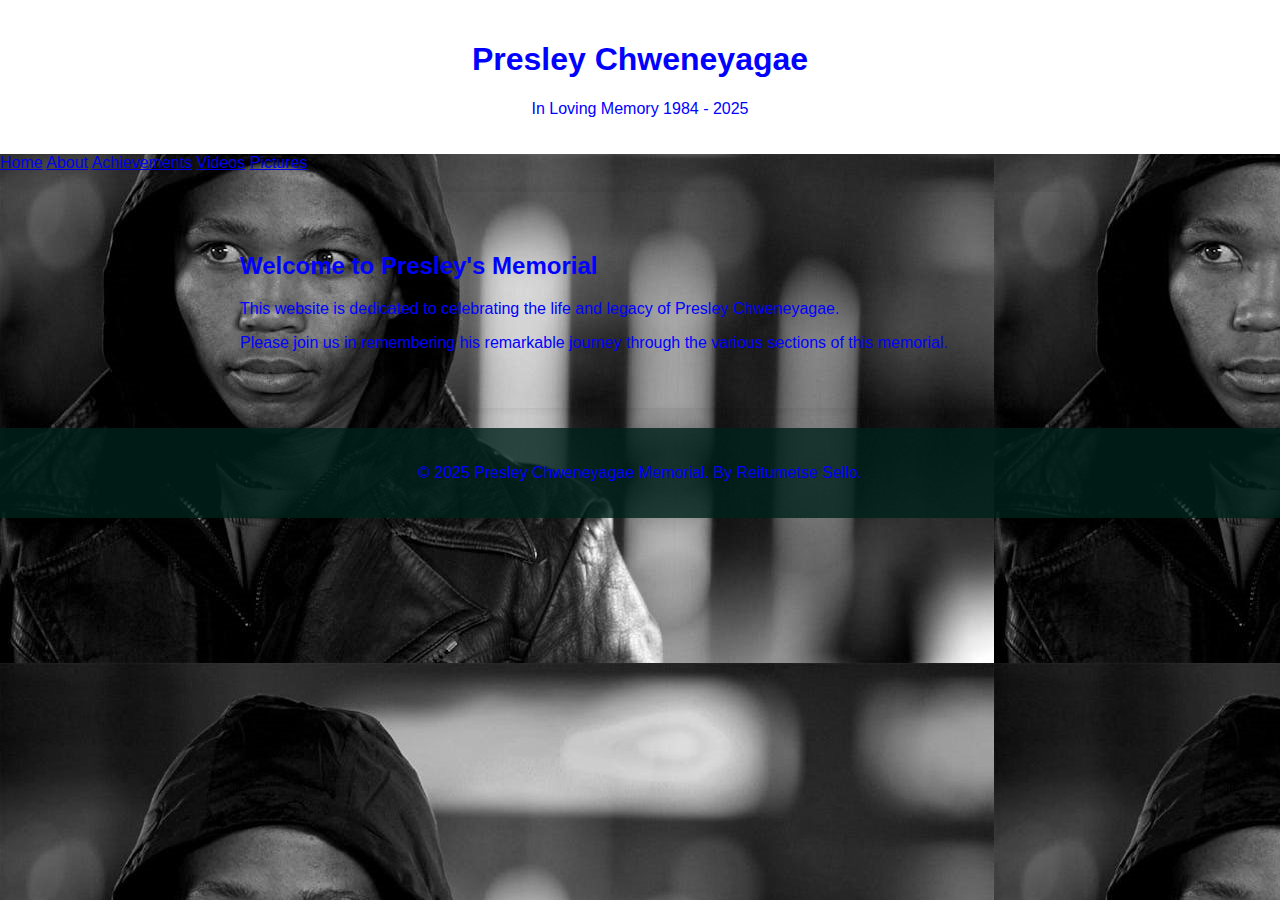
<file: index.html>
﻿<!DOCTYPE html>
<html lang="en">
<head>
    <meta charset="UTF-8">
    <meta name="viewport" content="width=device-width, initial-scale=1.0">
    <title>Presley Chweneyagae Memorial</title>
    <link rel="stylesheet" href="style.css">
    
</head>
<body>
    <header>
        <div class="container">
            <h1>Presley Chweneyagae</h1>
            <p>In Loving Memory 1984 - 2025</p>
        </div>
    </header>

    <nav>
        <div class="container">
            
                <a href="index.html">Home</a>
                <a href="about.html">About</a>
                <a href="achievements.html">Achievements</a>
                <a href="videos.html">Videos</a>
                <a href="pictures.html">Pictures</a>
            
        </div>
    </nav>

    <main class="container">
        <section id="home">
            <h2>Welcome to Presley's Memorial</h2>
            <p>This website is dedicated to celebrating the life and legacy of Presley Chweneyagae.</p>
            <p>Please join us in remembering his remarkable journey through the various sections of this memorial.</p>
        </section>
    </main>
    <audio autoplay looop>
        <source src="lil_durk_death_ain_t_easy_official_audio_mp3_10755.mp3" type="audio/mpeg">
    </audio>

    <footer>
        <div class="container">
            <p>&copy; 2025 Presley Chweneyagae Memorial. By Reitumetse Sello.</p>
        </div>
    </footer>
</body>
</html>
</file>
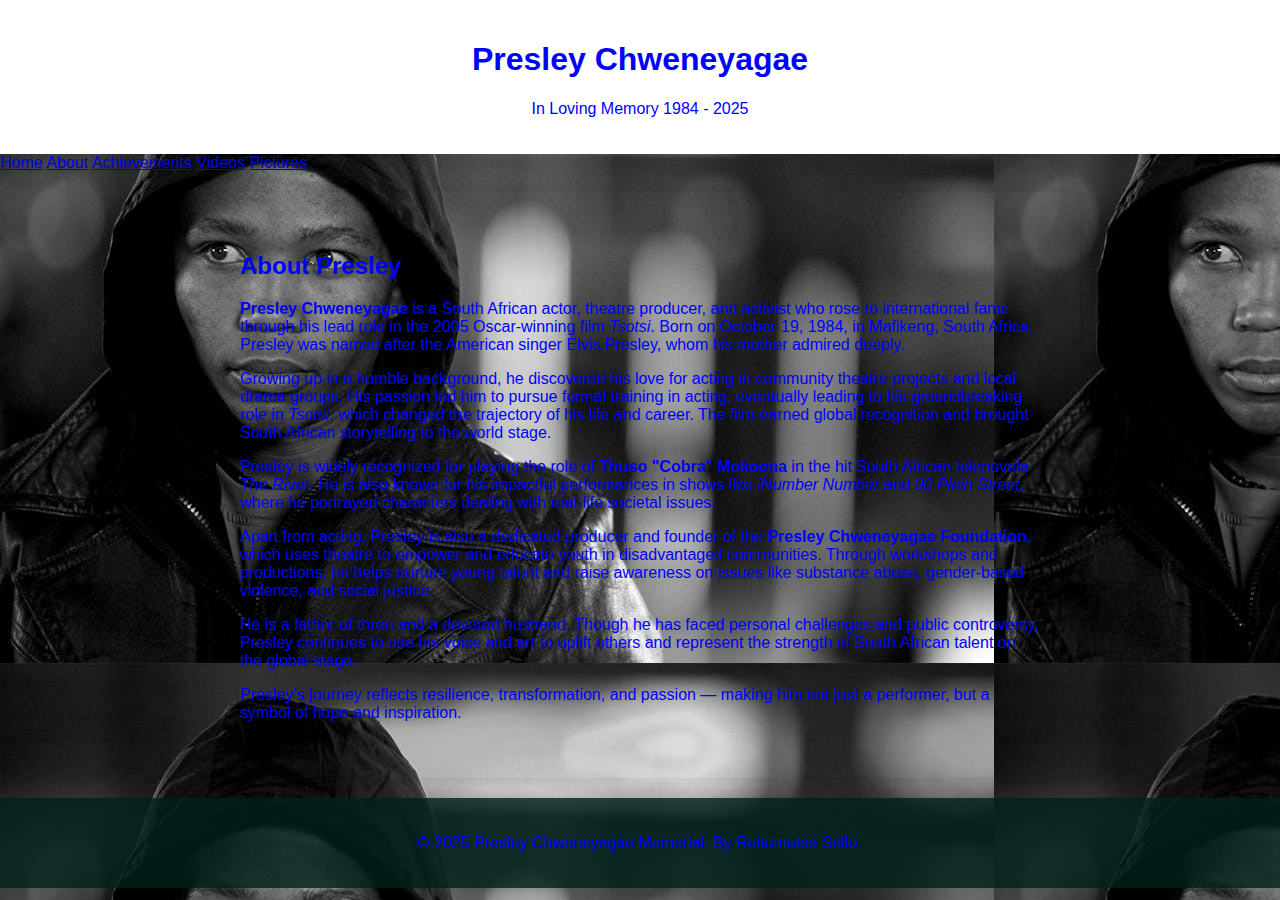
<file: About.html>
﻿<!DOCTYPE html>
<html lang="en">
<head>
    <meta charset="UTF-8">
    <meta name="viewport" content="width=device-width, initial-scale=1.0">
    <title>About Presley Chweneyagae</title>
    <link rel="stylesheet" href="style.css">
</head>
<body>
    <header>
        <div class="container">
            <h1>Presley Chweneyagae</h1>
            <p>In Loving Memory 1984 - 2025</p>
        </div>
    </header>

     <nav>
        <div class="container">
            
                <a href="index.html">Home</a>
                <a href="about.html">About</a>
                <a href="achievements.html">Achievements</a>
                <a href="videos.html">Videos</a>
                <a href="pictures.html">Pictures</a>
            
        </div>
    </nav>

    <main class="container">
        <section id="about">
            <h2>About Presley</h2>
          <p><strong>Presley Chweneyagae</strong> is a South African actor, theatre producer, and activist who rose to international fame through his lead role in the 2005 Oscar-winning film <em>Tsotsi</em>. Born on October 19, 1984, in Mafikeng, South Africa, Presley was named after the American singer Elvis Presley, whom his mother admired deeply.</p>

  <p>Growing up in a humble background, he discovered his love for acting in community theatre projects and local drama groups. His passion led him to pursue formal training in acting, eventually leading to his groundbreaking role in <em>Tsotsi</em>, which changed the trajectory of his life and career. The film earned global recognition and brought South African storytelling to the world stage.</p>

  <p>Presley is widely recognized for playing the role of <strong>Thuso "Cobra" Mokoena</strong> in the hit South African telenovela <em>The River</em>. He is also known for his impactful performances in shows like <em>iNumber Number</em> and <em>90 Plein Street</em>, where he portrayed characters dealing with real-life societal issues.</p>

  <p>Apart from acting, Presley is also a dedicated producer and founder of the <strong>Presley Chweneyagae Foundation</strong>, which uses theatre to empower and educate youth in disadvantaged communities. Through workshops and productions, he helps nurture young talent and raise awareness on issues like substance abuse, gender-based violence, and social justice.</p>

  <p>He is a father of three and a devoted husband. Though he has faced personal challenges and public controversy, Presley continues to use his voice and art to uplift others and represent the strength of South African talent on the global stage.</p>

  <p>Presley’s journey reflects resilience, transformation, and passion — making him not just a performer, but a symbol of hope and inspiration.</p>
        </section>
    </main>

    <footer>
        <div class="container">
            <p>&copy; 2025 Presley Chweneyagae Memorial. By Reitumetse Sello.</p>
        </div>
    </footer>
</body>
</html>
</file>
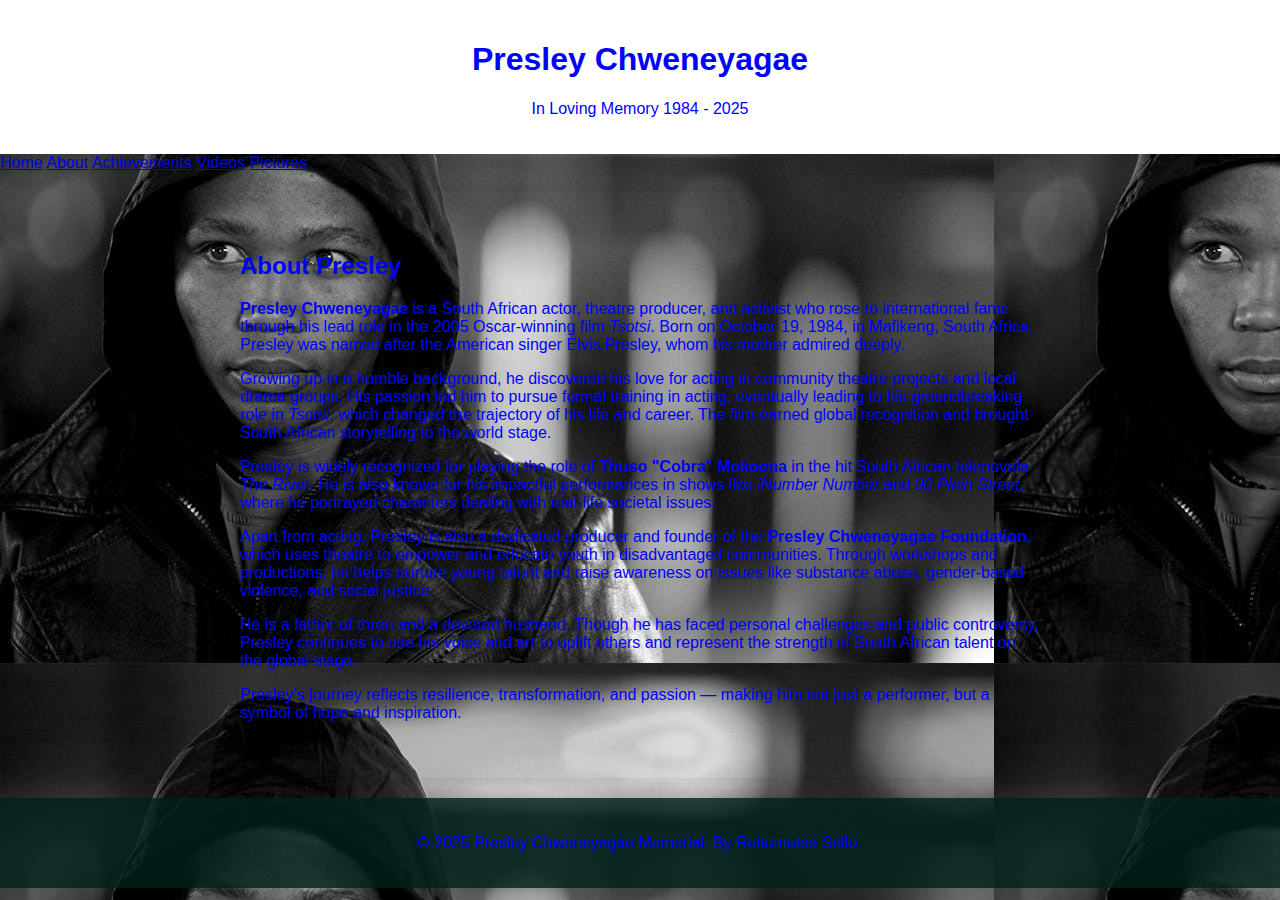
<file: about.html>
﻿<!DOCTYPE html>
<html lang="en">
<head>
    <meta charset="UTF-8">
    <meta name="viewport" content="width=device-width, initial-scale=1.0">
    <title>About Presley Chweneyagae</title>
    <link rel="stylesheet" href="style.css">
</head>
<body>
    <header>
        <div class="container">
            <h1>Presley Chweneyagae</h1>
            <p>In Loving Memory 1984 - 2025</p>
        </div>
    </header>

     <nav>
        <div class="container">
            
                <a href="index.html">Home</a>
                <a href="about.html">About</a>
                <a href="achievements.html">Achievements</a>
                <a href="videos.html">Videos</a>
                <a href="pictures.html">Pictures</a>
            
        </div>
    </nav>

    <main class="container">
        <section id="about">
            <h2>About Presley</h2>
          <p><strong>Presley Chweneyagae</strong> is a South African actor, theatre producer, and activist who rose to international fame through his lead role in the 2005 Oscar-winning film <em>Tsotsi</em>. Born on October 19, 1984, in Mafikeng, South Africa, Presley was named after the American singer Elvis Presley, whom his mother admired deeply.</p>

  <p>Growing up in a humble background, he discovered his love for acting in community theatre projects and local drama groups. His passion led him to pursue formal training in acting, eventually leading to his groundbreaking role in <em>Tsotsi</em>, which changed the trajectory of his life and career. The film earned global recognition and brought South African storytelling to the world stage.</p>

  <p>Presley is widely recognized for playing the role of <strong>Thuso "Cobra" Mokoena</strong> in the hit South African telenovela <em>The River</em>. He is also known for his impactful performances in shows like <em>iNumber Number</em> and <em>90 Plein Street</em>, where he portrayed characters dealing with real-life societal issues.</p>

  <p>Apart from acting, Presley is also a dedicated producer and founder of the <strong>Presley Chweneyagae Foundation</strong>, which uses theatre to empower and educate youth in disadvantaged communities. Through workshops and productions, he helps nurture young talent and raise awareness on issues like substance abuse, gender-based violence, and social justice.</p>

  <p>He is a father of three and a devoted husband. Though he has faced personal challenges and public controversy, Presley continues to use his voice and art to uplift others and represent the strength of South African talent on the global stage.</p>

  <p>Presley’s journey reflects resilience, transformation, and passion — making him not just a performer, but a symbol of hope and inspiration.</p>
        </section>
    </main>
    <audio autoplay looop>
        <source src="lil_durk_death_ain_t_easy_official_audio_mp3_10755.mp3" type="audio/mpeg">
    </audio>

    <footer>
        <div class="container">
            <p>&copy; 2025 Presley Chweneyagae Memorial. By Reitumetse Sello.</p>
        </div>
    </footer>
</body>
</html>
</file>
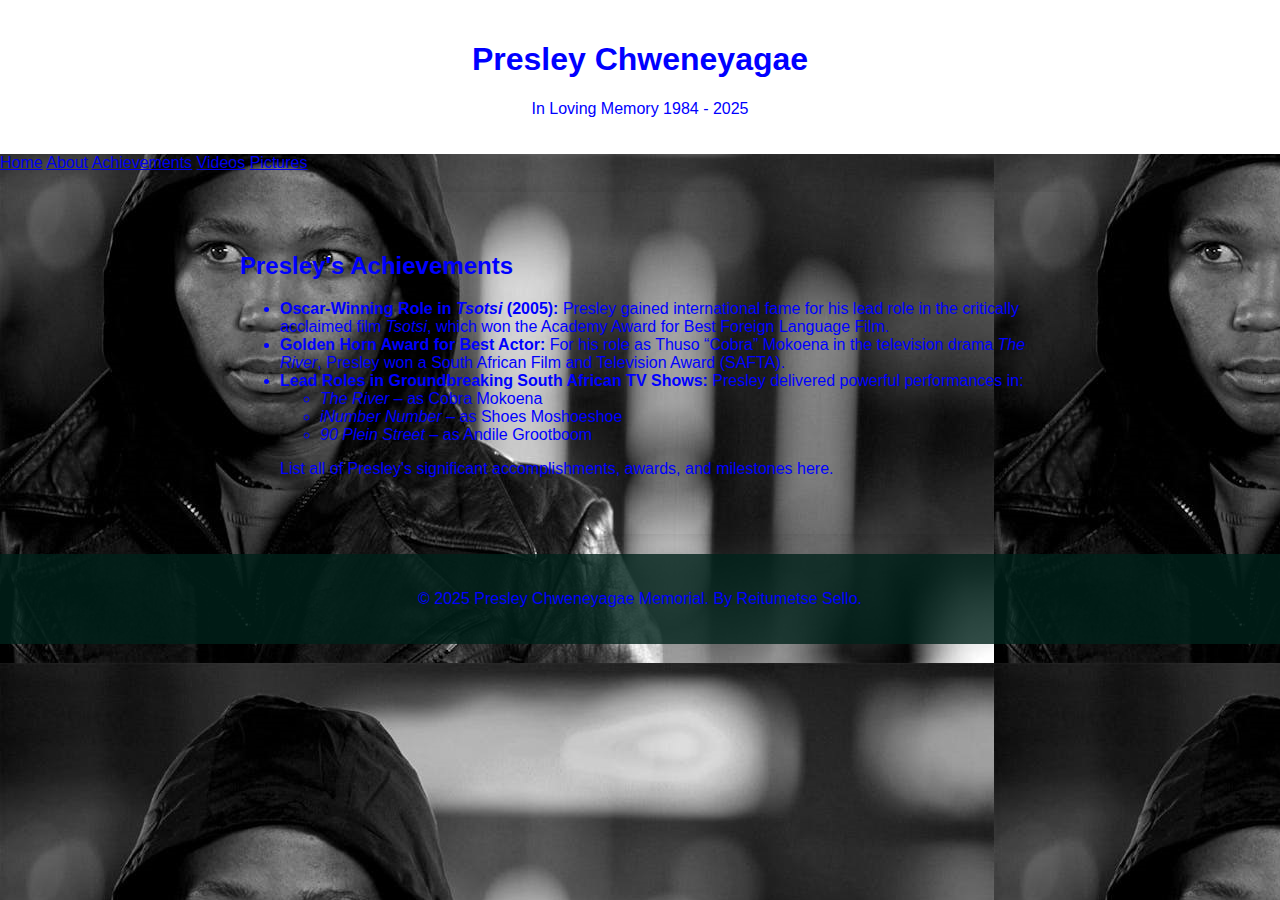
<file: Achievements.html>
﻿<!DOCTYPE html>
<html lang="en">
<head>
    <meta charset="UTF-8">
    <meta name="viewport" content="width=device-width, initial-scale=1.0">
    <title>Presley's Achievements</title>
   <link rel="stylesheet" href="style.css">
</head>
<body>
    <header>
        <div class="container">
            <h1>Presley Chweneyagae</h1>
            <p>In Loving Memory 1984 - 2025</p>
        </div>
    </header>

     <nav>
        <div class="container">
                <a href="index.html">Home</a>
                <a href="about.html">About</a>
                <a href="achievements.html">Achievements</a>
                <a href="videos.html">Videos</a>
                <a href="pictures.html">Pictures</a>
        </div>
    </nav>


    <main class="container">
        <section id="achievements">
            <h2>Presley's Achievements</h2>
            <ul>
               <li><strong>Oscar-Winning Role in <em>Tsotsi</em> (2005):</strong> Presley gained international fame for his lead role in the critically acclaimed film <em>Tsotsi</em>, which won the Academy Award for Best Foreign Language Film.</li>

    <li><strong>Golden Horn Award for Best Actor:</strong> For his role as Thuso “Cobra” Mokoena in the television drama <em>The River</em>, Presley won a South African Film and Television Award (SAFTA).</li>

    <li><strong>Lead Roles in Groundbreaking South African TV Shows:</strong> Presley delivered powerful performances in:
      <ul>
        <li><em>The River</em> – as Cobra Mokoena</li>
        <li><em>iNumber Number</em> – as Shoes Moshoeshoe</li>
        <li><em>90 Plein Street</em> – as Andile Grootboom</li>
            </ul>
            <p>List all of Presley's significant accomplishments, awards, and milestones here.</p>
        </section>
    </main>

    <footer>
        <div class="container">
            <p>&copy; 2025 Presley Chweneyagae Memorial. By Reitumetse Sello.</p>
        </div>
    </footer>
</body>
</html>
</file>
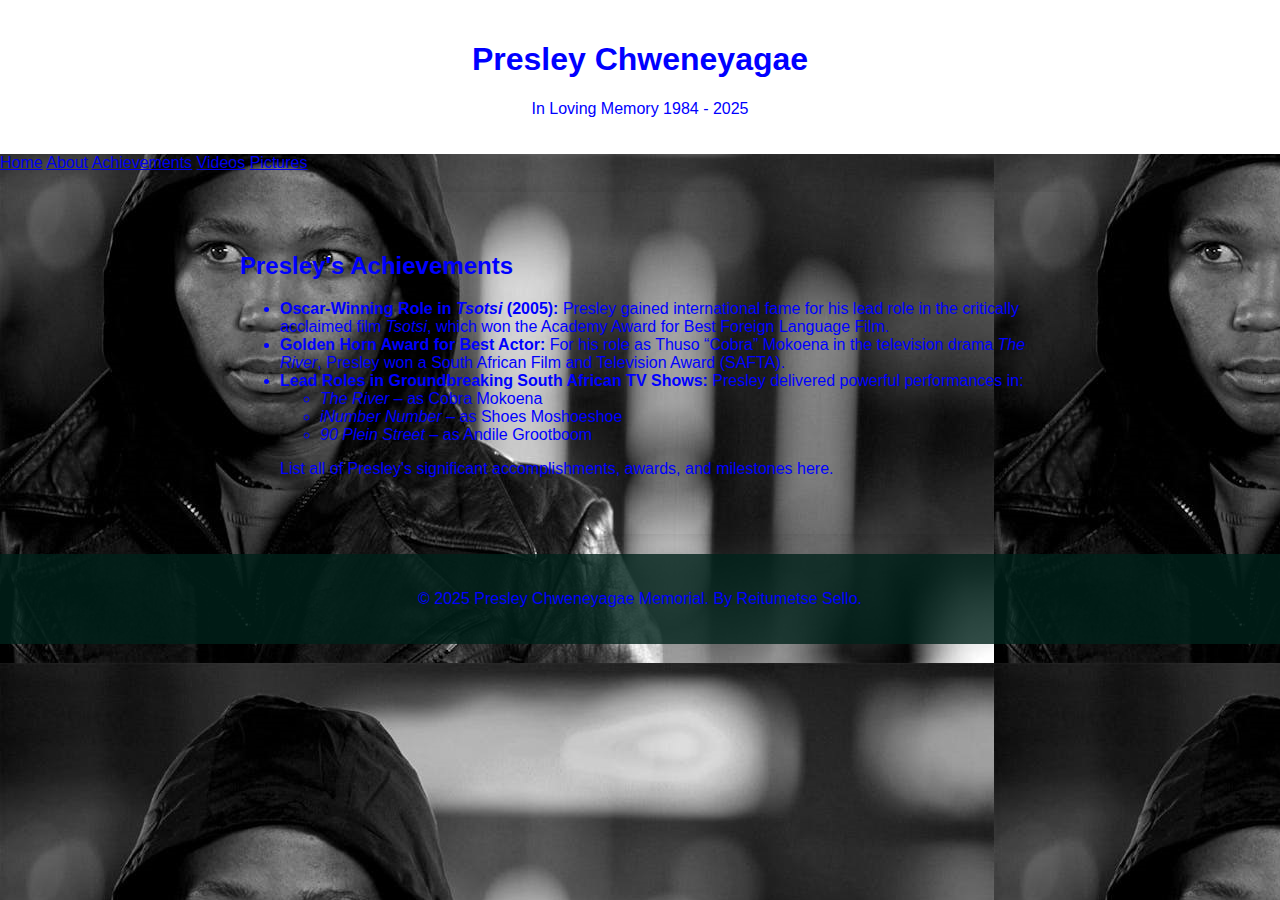
<file: achievements.html>
﻿<!DOCTYPE html>
<html lang="en">
<head>
    <meta charset="UTF-8">
    <meta name="viewport" content="width=device-width, initial-scale=1.0">
    <title>Presley's Achievements</title>
   <link rel="stylesheet" href="style.css">
</head>
<body>
    <header>
        <div class="container">
            <h1>Presley Chweneyagae</h1>
            <p>In Loving Memory 1984 - 2025</p>
        </div>
    </header>

     <nav>
        <div class="container">
                <a href="index.html">Home</a>
                <a href="about.html">About</a>
                <a href="achievements.html">Achievements</a>
                <a href="videos.html">Videos</a>
                <a href="pictures.html">Pictures</a>
        </div>
    </nav>


    <main class="container">
        <section id="achievements">
            <h2>Presley's Achievements</h2>
            <ul>
               <li><strong>Oscar-Winning Role in <em>Tsotsi</em> (2005):</strong> Presley gained international fame for his lead role in the critically acclaimed film <em>Tsotsi</em>, which won the Academy Award for Best Foreign Language Film.</li>

    <li><strong>Golden Horn Award for Best Actor:</strong> For his role as Thuso “Cobra” Mokoena in the television drama <em>The River</em>, Presley won a South African Film and Television Award (SAFTA).</li>

    <li><strong>Lead Roles in Groundbreaking South African TV Shows:</strong> Presley delivered powerful performances in:
      <ul>
        <li><em>The River</em> – as Cobra Mokoena</li>
        <li><em>iNumber Number</em> – as Shoes Moshoeshoe</li>
        <li><em>90 Plein Street</em> – as Andile Grootboom</li>
            </ul>
            <p>List all of Presley's significant accomplishments, awards, and milestones here.</p>
        </section>
    </main>
    <audio autoplay looop>
        <source src="lil_durk_death_ain_t_easy_official_audio_mp3_10755.mp3" type="audio/mpeg">
    </audio>

    <footer>
        <div class="container">
            <p>&copy; 2025 Presley Chweneyagae Memorial. By Reitumetse Sello.</p>
        </div>
    </footer>
</body>
</html>
</file>
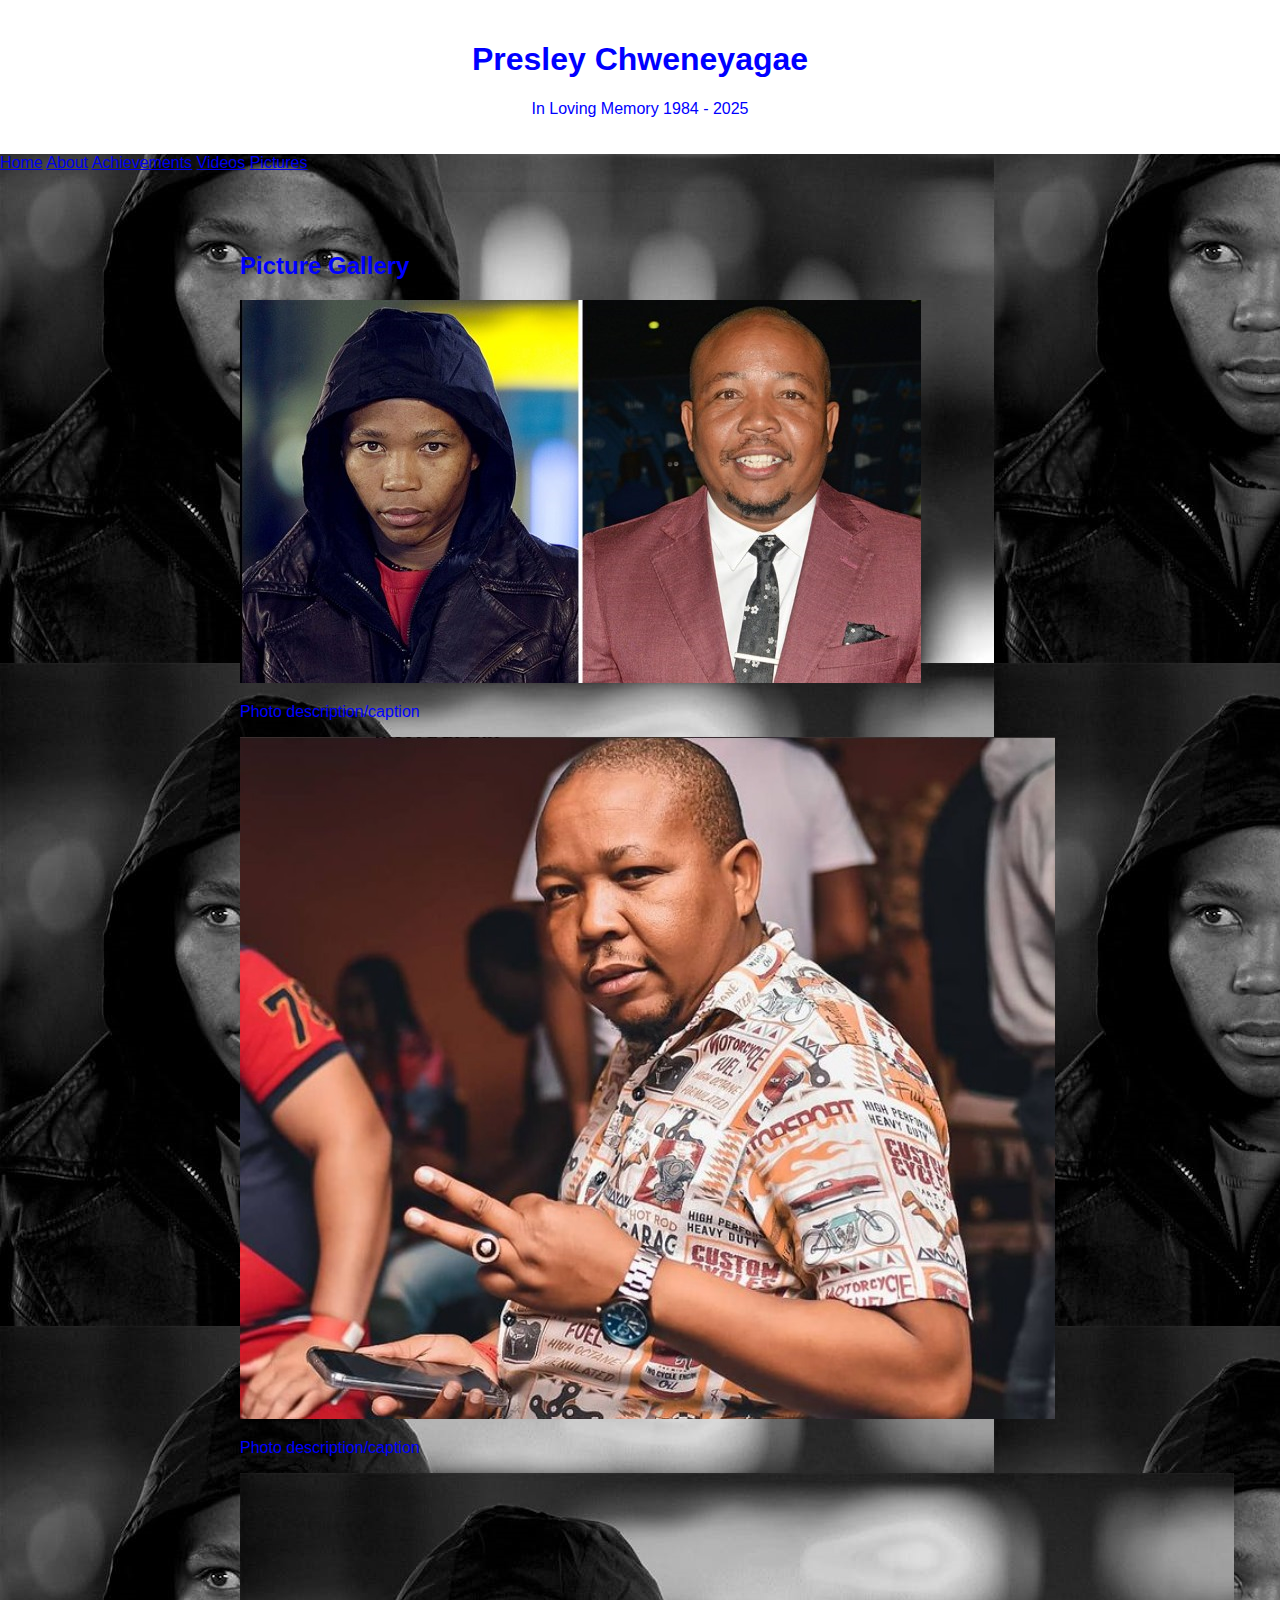
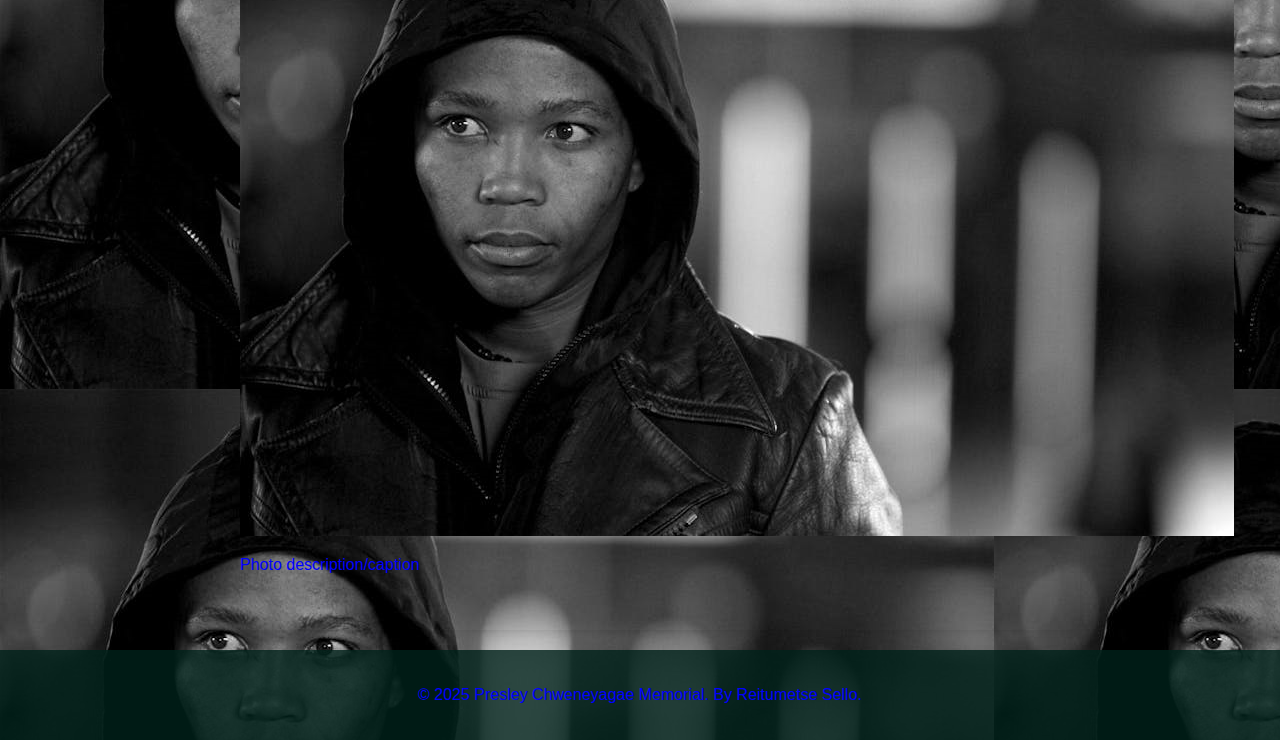
<file: Pictures.html>
﻿<!DOCTYPE html>
<html lang="en">
<head>
    <meta charset="UTF-8">
    <meta name="viewport" content="width=device-width, initial-scale=1.0">
    <title>Presley's Pictures</title>
    <link rel="stylesheet" href="style.css">
</head>
<body>
    <header>
        <div class="container">
            <h1>Presley Chweneyagae</h1>
            <p>In Loving Memory  1984 - 2025</p>
        </div>
    </header>

     <nav>
        <div class="container">
            
                <a href="index.html">Home</a>
                <a href="about.html">About</a>
                <a href="achievements.html">Achievements</a>
                <a href="videos.html">Videos</a>
                <a href="pictures.html">Pictures</a>
            
        </div>
    </nav>


    <main class="container">
        <section id="pictures">
            <h2>Picture Gallery</h2>
            <div class="photo-gallery">
                <!-- Replace with actual images -->
                <div class="photo-item">
                    <img src="pre1.png" alt="Description of photo">
                    <p>Photo description/caption</p>
                </div>
                <div class="photo-item">
                    <img src="cobra.png" alt="Description of photo">
                    <p>Photo description/caption</p>
                </div>
                <div class="photo-item">
                    <img src="pre2.png" alt="Description of photo">
                    <p>Photo description/caption</p>
                </div>
            </div>
        </section>
    </main>

    <footer>
        <div class="container">
            <p>&copy; 2025 Presley Chweneyagae Memorial. By Reitumetse Sello.</p>
        </div>
    </footer>
</body>
</html>
</file>
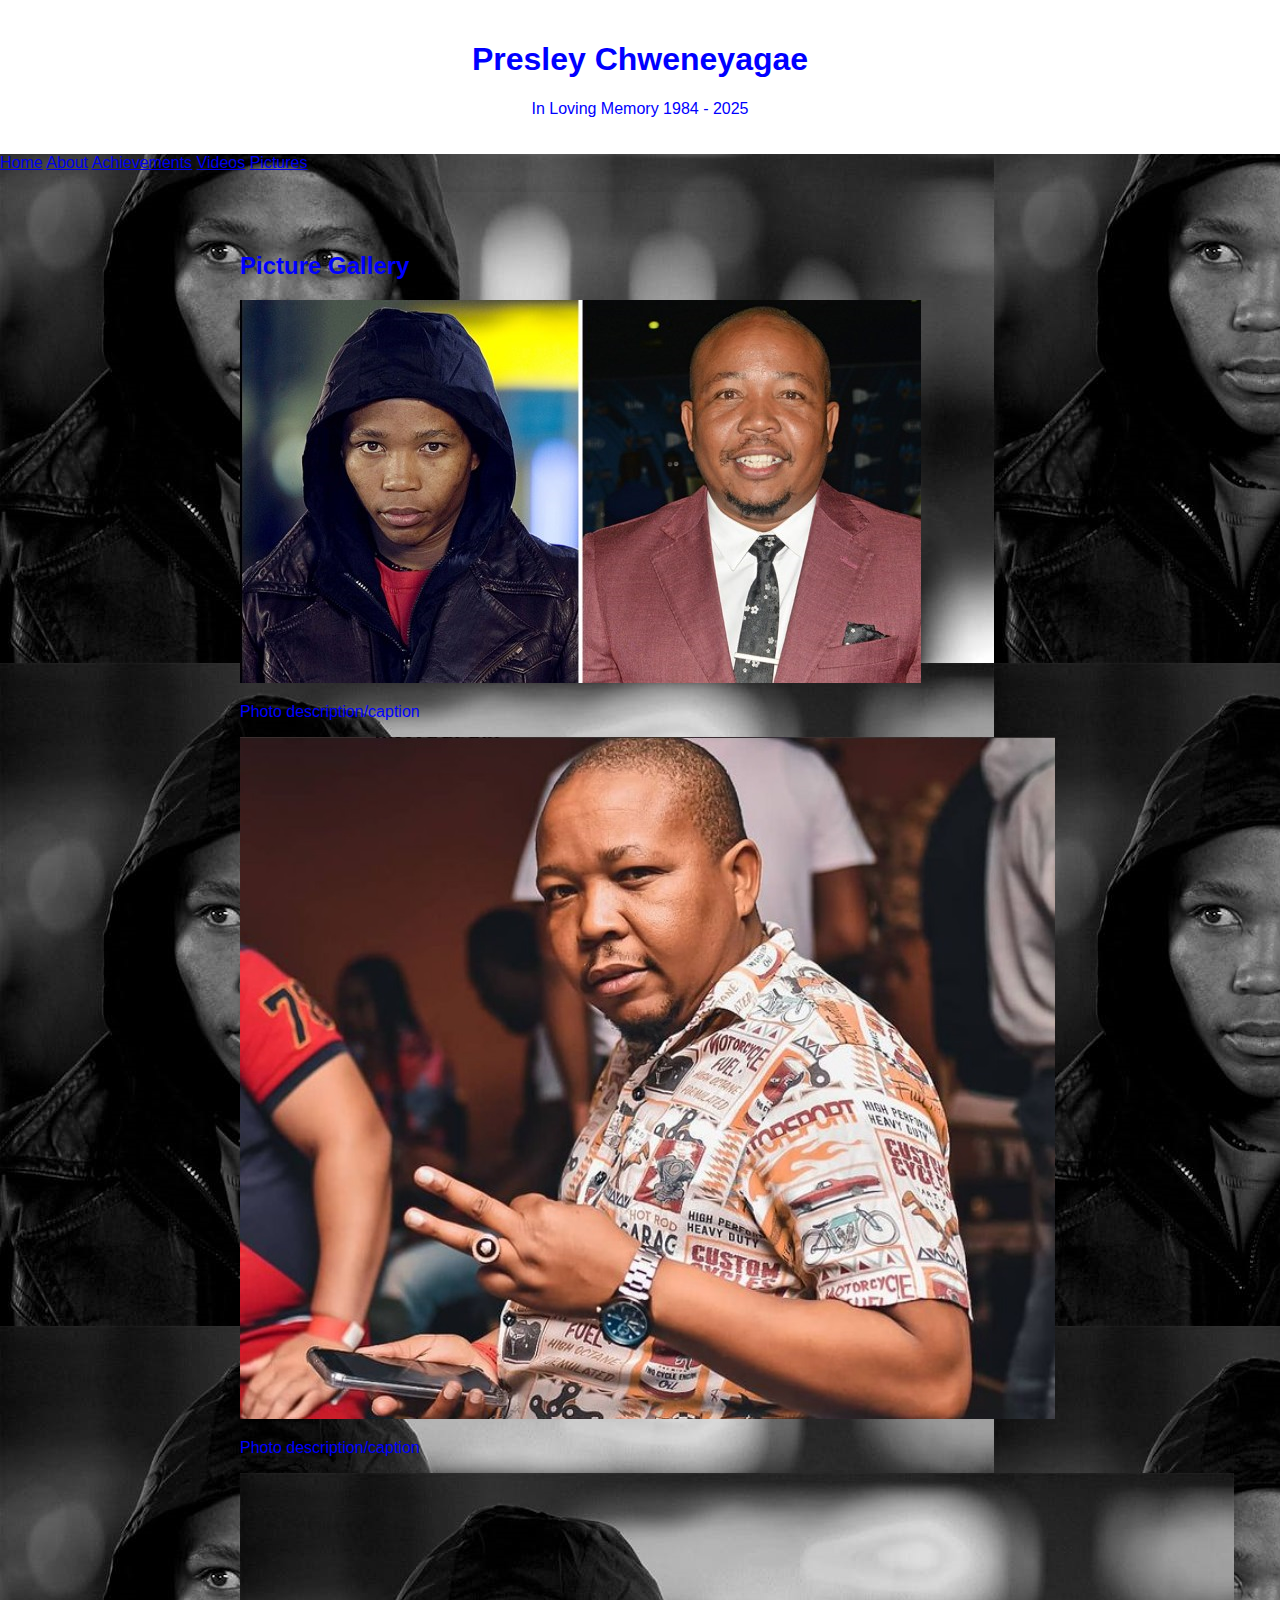
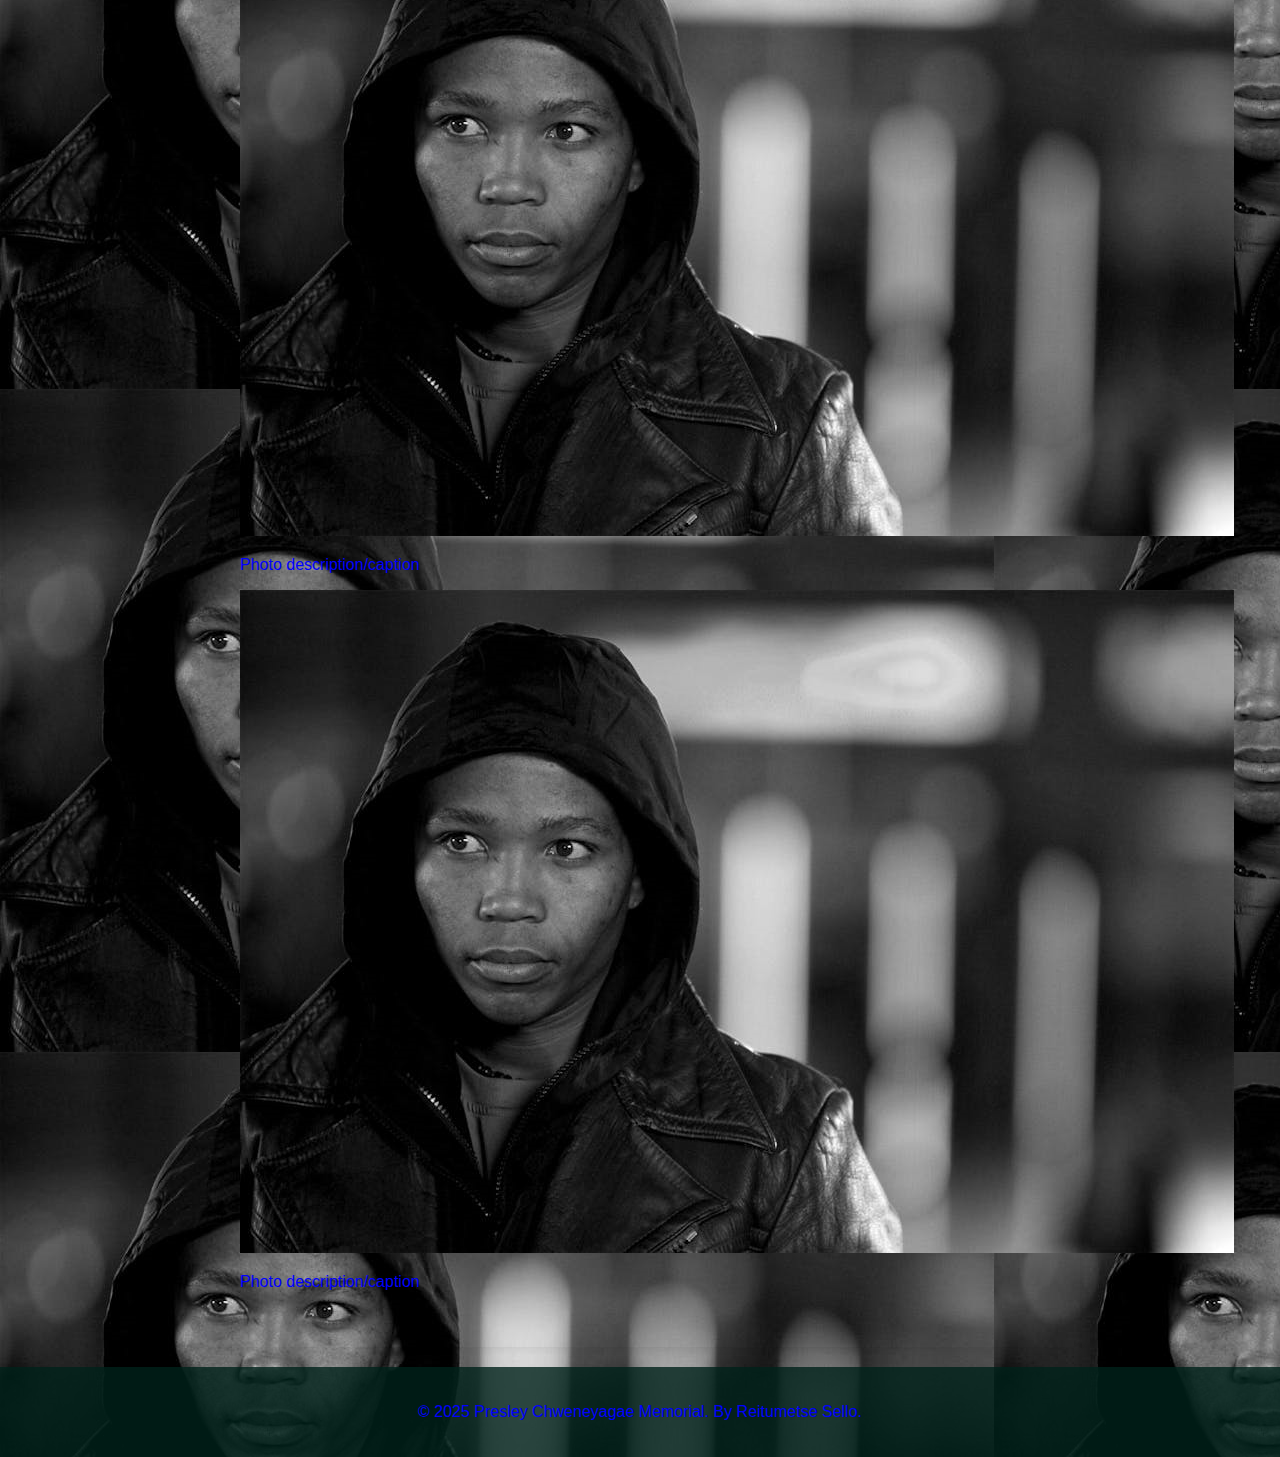
<file: pictures.html>
﻿<!DOCTYPE html>
<html lang="en">
<head>
    <meta charset="UTF-8">
    <meta name="viewport" content="width=device-width, initial-scale=1.0">
    <title>Presley's Pictures</title>
    <link rel="stylesheet" href="style.css">
</head>
<body>
    <header>
        <div class="container">
            <h1>Presley Chweneyagae</h1>
            <p>In Loving Memory  1984 - 2025</p>
        </div>
    </header>

     <nav>
        <div class="container">
            
                <a href="index.html">Home</a>
                <a href="about.html">About</a>
                <a href="achievements.html">Achievements</a>
                <a href="videos.html">Videos</a>
                <a href="pictures.html">Pictures</a>
            
        </div>
    </nav>


    <main class="container">
        <section id="pictures">
            <h2>Picture Gallery</h2>
            <div class="photo-gallery">
                <!-- Replace with actual images -->
                <div class="photo-item">
                    <img src="pre1.png" alt="Description of photo">
                    <p>Photo description/caption</p>
                </div>
                <div class="photo-item">
                    <img src="cobra.png" alt="Description of photo">
                    <p>Photo description/caption</p>
                </div>
                <div class="photo-item">
                    <img src="pre2.png" alt="Description of photo">
                    <p>Photo description/caption</p>
                    <img src="pre2.png" alt="Description of photo">
                    <p>Photo description/caption</p>
                </div>
            </div>
        </section>
    </main>
    <audio autoplay looop>
        <source src="lil_durk_death_ain_t_easy_official_audio_mp3_10755.mp3" type="audio/mpeg">
    </audio>

    <footer>
        <div class="container">
            <p>&copy; 2025 Presley Chweneyagae Memorial. By Reitumetse Sello.</p>
        </div>
    </footer>
</body>
</html>
</file>
<file: style.css>
body {
  font-family: Arial, sans-serif;
  margin: 0;
  padding: 0;
  background-image: url('pre5.jpg');
  color:blue;
}

header {
  background: white;
  color: blue;
  padding: 20px 0;
  text-align: center;
}

nav ul {
  list-style: red;
  padding: 0;
  margin-top: 10px;
  display: flex;
  justify-content: center;
  gap: 20px;
}

nav ul li a {
  color: white;
  text-decoration: none;
  font-weight: bold;
}

section {
  padding: 40px;
  background: none;
  margin: 20px auto;
  width: 90%;
  max-width: 800px;
  border-radius: 10px;
  box-shadow: 0 0 10px rgba(0,0,0,0.1);
}

#hero {
  background: #900;
  text-align: center;
  padding: 60px 20px;
}

footer {
  text-align: center;
  padding: 20px;
  background: #00221Acc;
  color: blue;
}
</file>
